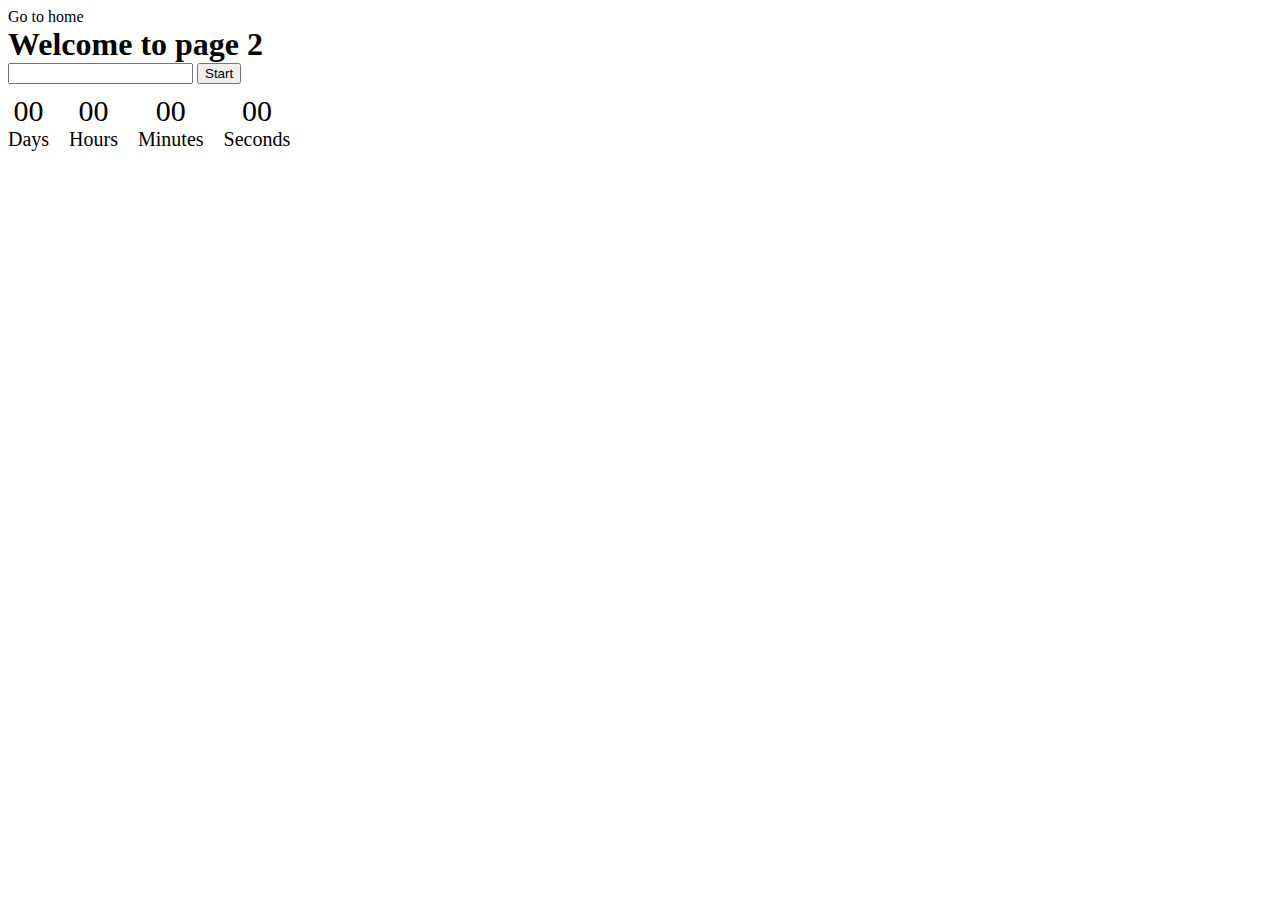
<file: src/1-timer.html>
<!DOCTYPE html>
<html lang="en">
  <head>
    <meta charset="UTF-8" />
    <meta http-equiv="X-UA-Compatible" content="IE=edge" />
    <meta name="viewport" content="width=device-width, initial-scale=1.0" />
    <title>Timer</title>
    <link rel="stylesheet" href="./css/styles.css" />
  </head>
  <body>
    <section>
      <a href="./index.html">Go to home</a>
      <h1>Welcome to page 2</h1>

      <input type="text" id="datetime-picker" />
      <button type="button" data-start>Start</button>

      <div class="timer">
        <div class="field">
          <span class="value" data-days>00</span>
          <span class="label">Days</span>
        </div>
        <div class="field">
          <span class="value" data-hours>00</span>
          <span class="label">Hours</span>
        </div>
        <div class="field">
          <span class="value" data-minutes>00</span>
          <span class="label">Minutes</span>
        </div>
        <div class="field">
          <span class="value" data-seconds>00</span>
          <span class="label">Seconds</span>
        </div>
      </div>
    </section>

    <script type="module" src="./js/1-timer.js"></script>
  </body>
</html>
</file>
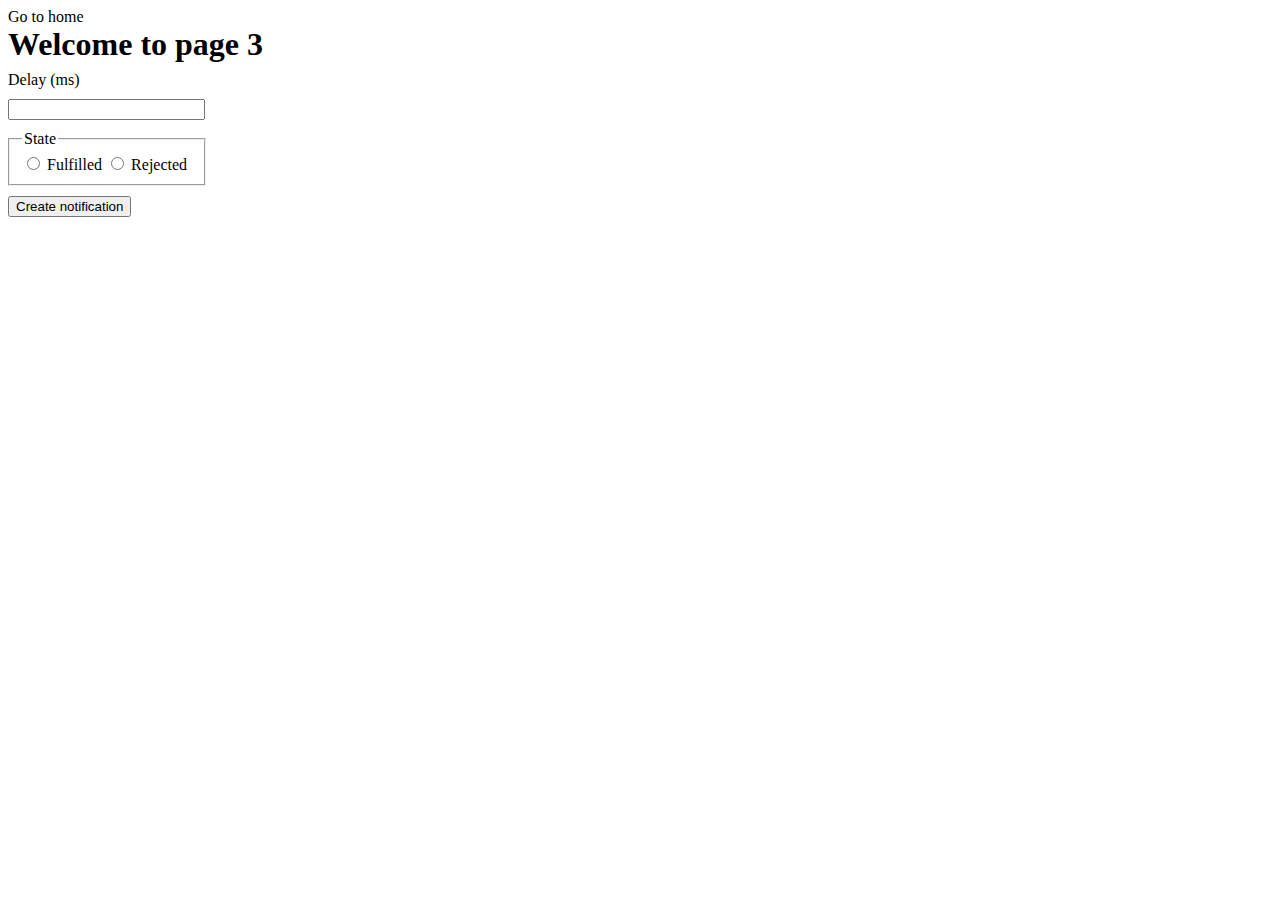
<file: src/2-snackbar.html>
<!DOCTYPE html>
<html lang="en">
  <head>
    <meta charset="UTF-8" />
    <meta http-equiv="X-UA-Compatible" content="IE=edge" />
    <meta name="viewport" content="width=device-width, initial-scale=1.0" />
    <title>Snackbar</title>
    <link rel="stylesheet" href="./css/styles.css" />
  </head>
  <body>
    <section>
      <a href="./index.html">Go to home</a>
      <h1>Welcome to page 3</h1>

      <form class="form">
        <label>
          Delay (ms)
          <input type="number" name="delay" required />
        </label>

        <fieldset>
          <legend>State</legend>
          <label>
            <input type="radio" name="state" value="fulfilled" required />
            Fulfilled
          </label>
          <label>
            <input type="radio" name="state" value="rejected" required />
            Rejected
          </label>
        </fieldset>

        <button type="submit">Create notification</button>
      </form>
    </section>
    <script type="module" src="./js/2-snackbar.js"></script>
  </body>
</html>
</file>
<file: src/css/styles.css>
/**
  |============================
  | include css partials with
  | default @import url()
  |============================
*/
/* Common styles */
@import url('./reset.css');
</file>
